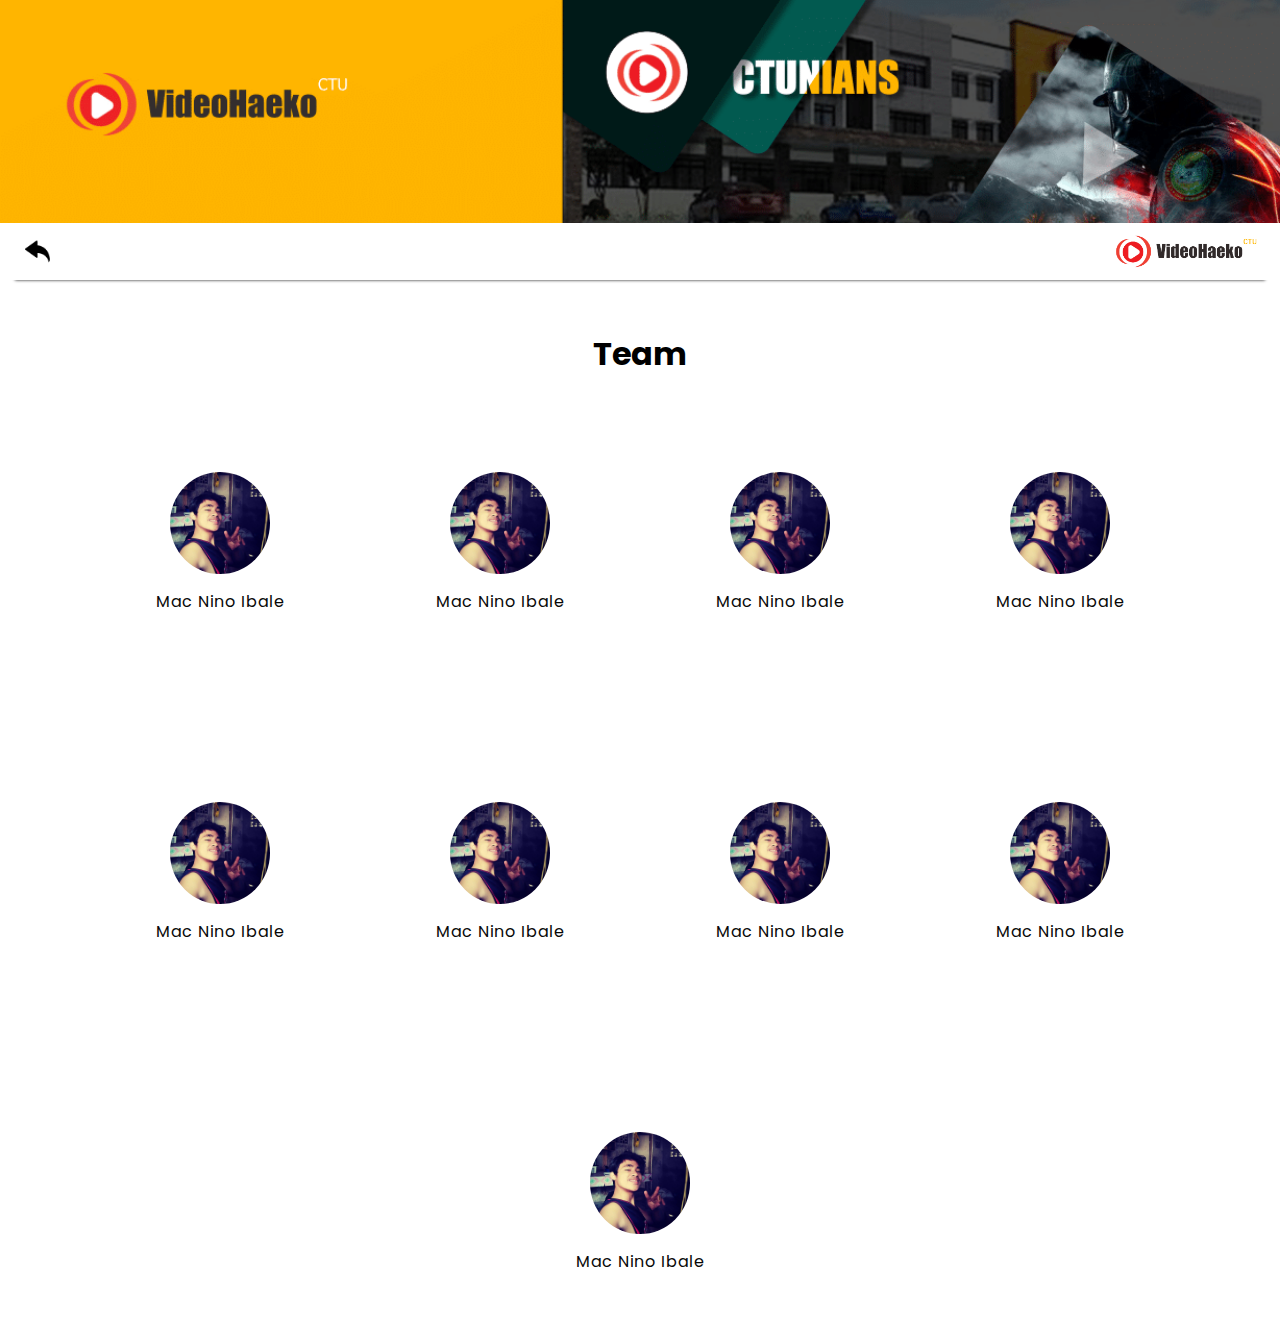
<file: people.html>
<!DOCTYPE html>
<html lang="en">
  <head>
    <meta charset="UTF-8" />
    <meta http-equiv="X-UA-Compatible" content="IE=edge" />
    <meta name="viewport" content="width=device-width, initial-scale=1.0" />
    <title>Video Playlist</title>
    <link rel="stylesheet" href="people-style.css" />
  </head>
  <body>
    <div class="banner"><img src="images/website-nav-1.png" /></div>
    <nav>
      <div class="left-nav">
        <a href="index.html"><img class="nav-icon" src="images/back.png" /></a>
      </div>
      <div class="right-nav">
        <img src="images//videohaeko-logo.png" id="ban" />
      </div>
    </nav>
    <div class="main-box">
      <h1>Team</h1>
      <div class="people-box">
        <div class="member-box">
          <img src="images/macprofile.jpg" />
          <p>Mac Nino Ibale</p>
        </div>
        <div class="member-box">
          <img src="images/macprofile.jpg" />
          <p>Mac Nino Ibale</p>
        </div>
        <div class="member-box">
          <img src="images/macprofile.jpg" />
          <p>Mac Nino Ibale</p>
        </div>
        <div class="member-box">
          <img src="images/macprofile.jpg" />
          <p>Mac Nino Ibale</p>
        </div>
        <div class="member-box">
          <img src="images/macprofile.jpg" />
          <p>Mac Nino Ibale</p>
        </div>
        <div class="member-box">
          <img src="images/macprofile.jpg" />
          <p>Mac Nino Ibale</p>
        </div>
        <div class="member-box">
          <img src="images/macprofile.jpg" />
          <p>Mac Nino Ibale</p>
        </div>
        <div class="member-box">
          <img src="images/macprofile.jpg" />
          <p>Mac Nino Ibale</p>
        </div>
        <div class="member-box">
          <img src="images/macprofile.jpg" />
          <p>Mac Nino Ibale</p>
        </div>
      </div>
    </div>
  </body>
</html>
</file>
<file: people-style.css>
@import url("https://fonts.googleapis.com/css2?family=Poppins:wght@300;400;500&display=swap");

* {
  padding: 0;
  margin: 0;
  box-sizing: border-box;
  font-family: "Poppins", sans-serif;
}

.banner img {
  width: 100%;
}
nav {
  background-color: rgb(255, 255, 255);
  width: 100%;
  position: sticky;
  top: 0;
  height: 50px;
  display: flex;
  justify-content: space-between;
  align-items: center;
  box-shadow: 0px 15px 3px -15px #111;
  z-index: 1;
}
.nav-icon:hover {
  opacity: 0.8;
  scale: 110%;
  background-color: rgb(192, 191, 191);
}

.nav-icon {
  width: 25px;
  margin: 5px;
  border-radius: 5px;
}

.left-nav {
  margin-left: 20px;
  display: flex;
  justify-content: center;
}

.right-nav {
  margin-right: 20px;
}
.right-nav img {
  width: 150px;
}
.main-box {
  margin-top: 50px;
  display: flex;
  flex-direction: column;
  align-items: center;
}
.member-box {
  width: 200px;
  letter-spacing: 1px;
  color: rgb(8, 8, 8);
  height: 250px;
  display: flex;
  flex-direction: column;
  align-items: center;
  justify-content: center;
  margin: 40px;
  border-radius: 15px;

  transition: 0.2s;
}

.member-box:hover {
  background-color: rgb(218, 94, 0);
  cursor: pointer;

  scale: 110%;
  box-shadow: 0 8px 15px rgba(0, 0, 0, 0.5);
}

.member-box img {
  width: 100px;
  border-radius: 50%;
  margin-bottom: 15px;
}

.people-box {
  display: flex;
  height: 100vh;
  justify-content: center;
  align-items: center;
  flex-wrap: wrap;
}
</file>
